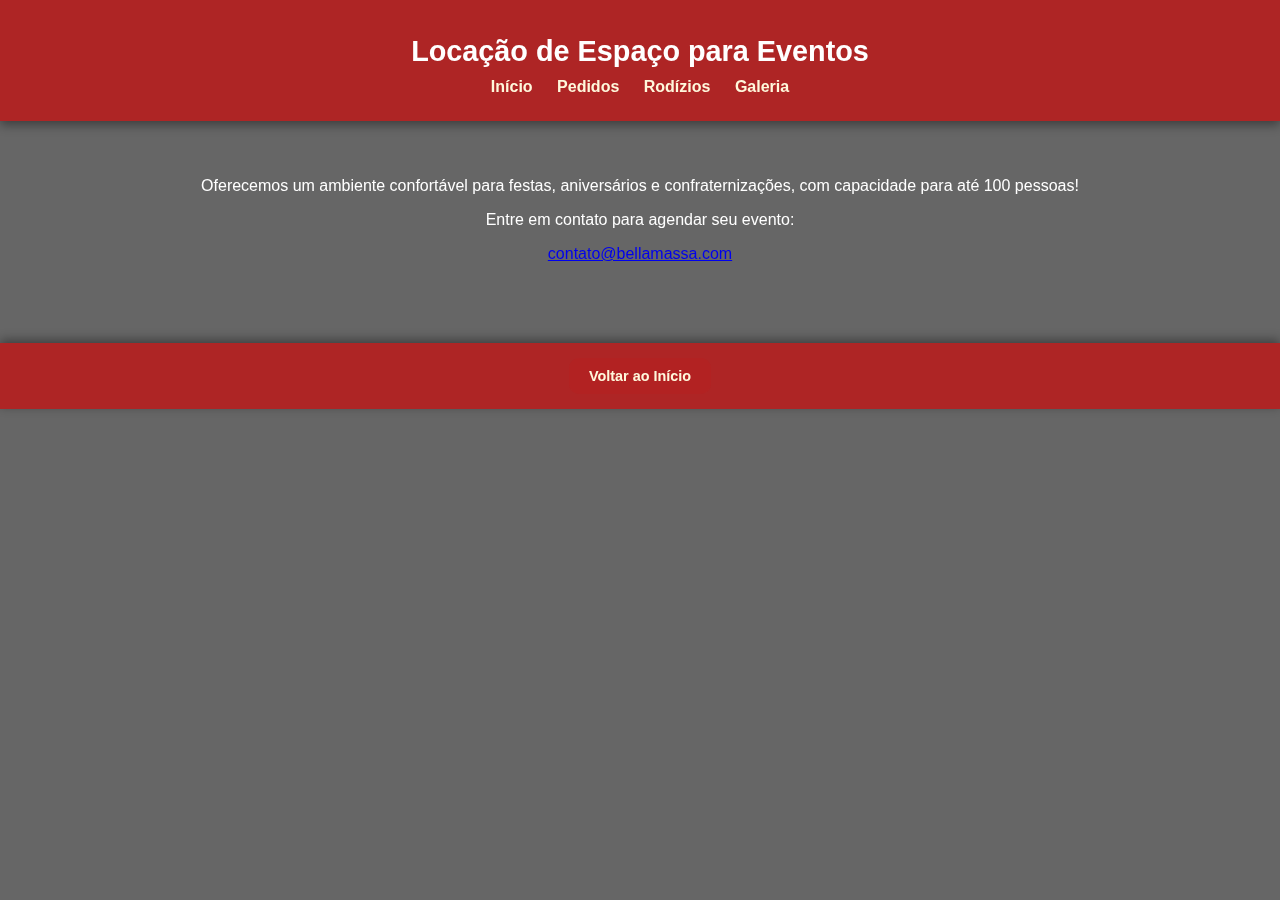
<file: eventos.html>
<!DOCTYPE html>
<html lang="pt-BR">
<head>
    <meta charset="UTF-8">
    <meta name="viewport" content="width=device-width, initial-scale=1.0">
    <title>Eventos - Pizzaria Bella Massa</title>
    <link rel="stylesheet" href="style.css">
</head>
<body>
    <header>
        <h1>Locação de Espaço para Eventos</h1>
        <nav>
            <a href="index.html">Início</a>
            <a href="pedidos.html">Pedidos</a>
            <a href="rodizios.html">Rodízios</a>
            <a href="galeria.html">Galeria</a>
        </nav>
    </header>
    <main>
        <section>

            <p>Oferecemos um ambiente confortável para festas, aniversários e confraternizações, com capacidade para até 100 pessoas!</p>
            <p>Entre em contato para agendar seu evento:</p>
            <a href="mailto:contato@bellamassa.com">contato@bellamassa.com</a>
        </section>
    </main>
    <footer><a href="index.html">Voltar ao Início</a></footer>
</body>
</html>
</file>
<file: style.css>
/* Estilo geral */
body {
    margin: 0;
    font-family: 'Poppins', Arial, sans-serif;
    background: url('imagens/fundo-pizza.png') no-repeat center center fixed;
    background-size: cover;
    color: #fff;
}

/* Fundo escurecido sobre a imagem */
body::before {
    content: "";
    position: fixed;
    top: 0; left: 0; right: 0; bottom: 0;
    background: rgba(0, 0, 0, 0.6);
    z-index: -1;
}

/* Cabeçalho */
header {
    background-color: rgba(178, 34, 34, 0.9);
    text-align: center;
    padding: 20px;
    box-shadow: 0 4px 10px rgba(0,0,0,0.4);
}

.logo {
    width: 100px;
    display: block;
    margin: 0 auto 10px;
}

header h1 {
    font-size: 2rem;
    margin: 10px 0;
}

nav a {
    color: #fff8dc;
    text-decoration: none;
    margin: 0 15px;
    font-weight: bold;
    transition: color 0.3s, transform 0.3s;
}

nav a:hover {
    color: #ffd700;
    transform: scale(1.1);
}

/* ===== GALERIA ===== */

.galeria-container {
    padding: 40px 20px;
    text-align: center;
    color: #fff;
}

.galeria-container h2 {
    font-size: 1.8rem;
    margin-bottom: 25px;
    color: #ffd700;
}

/* Grade de imagens */
.galeria {
    display: grid;
    grid-template-columns: repeat(auto-fit, minmax(220px, 1fr));
    gap: 20px;
    justify-items: center;
    max-width: 1000px;
    margin: 0 auto;
}

/* Estilo das imagens */
.galeria img {
    width: 100%;
    height: 200px;
    object-fit: cover;
    border-radius: 15px;
    box-shadow: 0 4px 10px rgba(0,0,0,0.4);
    transition: transform 0.3s ease, box-shadow 0.3s ease;
}

/* Efeito hover */
.galeria img:hover {
    transform: scale(1.08);
    box-shadow: 0 8px 20px rgba(0,0,0,0.5);
}

/* Link do rodapé */
footer a {
    color: #fff8dc;
    text-decoration: none;
    font-weight: bold;
    display: inline-block;
    padding: 10px 20px;
    background-color: rgba(178, 34, 34, 0.9);
    border-radius: 10px;
    transition: background-color 0.3s;
}

footer a:hover {
    background-color: #b22222;
}

/* Conteúdo principal */
main {
    padding: 40px 20px;
    text-align: center;
}

.intro {
    background-color: rgba(255, 255, 255, 0.1);
    backdrop-filter: blur(6px);
    border-radius: 15px;
    display: inline-block;
    padding: 30px;
    max-width: 700px;
    box-shadow: 0 4px 15px rgba(0,0,0,0.3);
}

.intro h2 {
    font-size: 1.8rem;
    color: #ffd700;
}

.intro p {
    font-size: 1.1rem;
    line-height: 1.6;
    color: #fff;
    margin-bottom: 20px;
}

.intro img {
    width: 80%;
    max-width: 400px;
    border-radius: 15px;
    box-shadow: 0 4px 10px rgba(0,0,0,0.4);
    transition: transform 0.4s;
}

.intro img:hover {
    transform: scale(1.05);
}

/* Rodapé */
footer {
    background-color: rgba(178, 34, 34, 0.95);
    color: #fff8dc;
    text-align: center;
    padding: 15px;
    margin-top: 40px;
    font-size: 0.9rem;
    box-shadow: 0 -3px 10px rgba(0,0,0,0.4);
}

/* ===== PÁGINA DE PEDIDOS ===== */

.pedidos-container {
    display: flex;
    flex-wrap: wrap;
    justify-content: center;
    gap: 40px;
    padding: 40px 20px;
    color: #fff;
}

.pedido-form, .carrinho {
    background-color: rgba(255, 255, 255, 0.1);
    backdrop-filter: blur(6px);
    border-radius: 20px;
    padding: 30px;
    width: 340px;
    box-shadow: 0 4px 15px rgba(0,0,0,0.4);
    text-align: left;
}

.pedido-form h2, .carrinho h2 {
    color: #ffd700;
    text-align: center;
}

.campo {
    display: flex;
    flex-direction: column;
    margin-bottom: 15px;
}

label {
    margin-bottom: 5px;
    font-weight: bold;
}

select, input[type="text"] {
    padding: 10px;
    border-radius: 10px;
    border: none;
    outline: none;
    font-size: 1rem;
}

button {
    background-color: #b22222;
    color: white;
    border: none;
    padding: 10px 20px;
    border-radius: 10px;
    cursor: pointer;
    transition: background-color 0.3s, transform 0.3s;
    display: block;
    margin: 10px auto;
}

button:hover {
    background-color: #ff6347;
    transform: scale(1.05);
}

/* Carrinho */
.carrinho ul {
    list-style: none;
    padding: 0;
}

.carrinho li {
    background-color: rgba(0,0,0,0.3);
    padding: 8px 12px;
    border-radius: 8px;
    margin-bottom: 6px;
}

.botoes-carrinho {
    display: flex;
    justify-content: space-between;
    margin-top: 15px;
}

#total {
    text-align: center;
    font-weight: bold;
    margin-top: 15px;
    color: #ffd700;
}

/* ===== CABEÇALHO COM LOGO ===== */
header {
    background-color: rgba(178, 34, 34, 0.95);
    text-align: center;
    padding: 25px 15px;
    box-shadow: 0 4px 10px rgba(0,0,0,0.4);
}

header .logo {
    width: 110px;
    height: auto;
    display: block;
    margin: 0 auto 10px auto;
}

header h1 {
    color: #fff;
    margin: 10px 0;
    font-size: 1.8rem;
}

nav {
    margin-top: 10px;
}

nav a {
    color: #fff8dc;
    text-decoration: none;
    margin: 0 10px;
    font-weight: bold;
    transition: color 0.3s, transform 0.3s;
}

nav a:hover {
    color: #ffd700;
    transform: scale(1.1);
}
</file>
